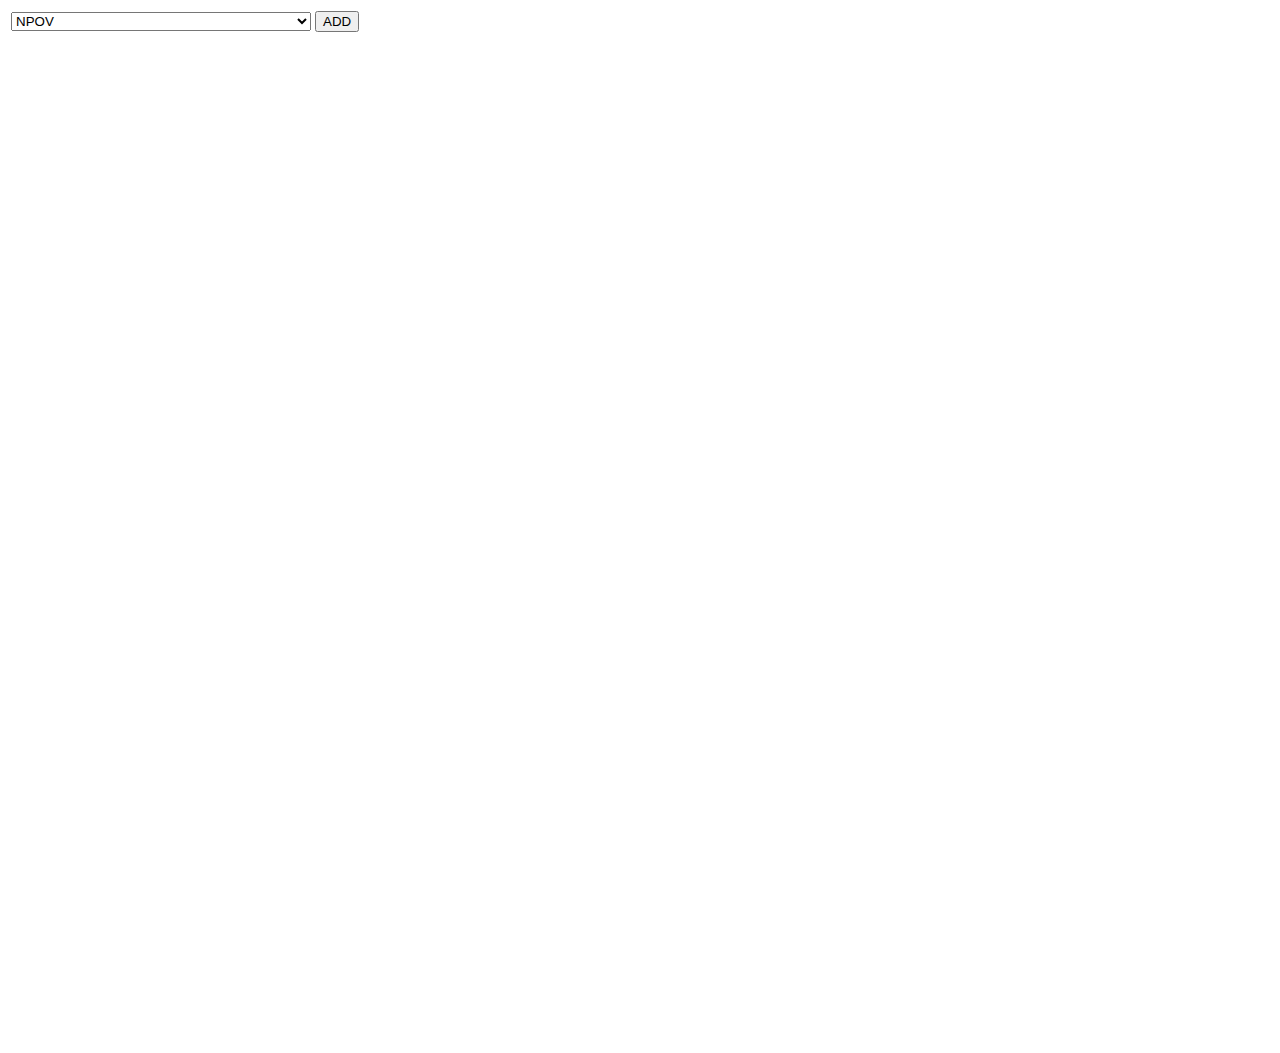
<file: index.html>
<html>
  <head>
    <script src="http://tools-static.wmflabs.org/cdnjs/ajax/libs/jquery/2.1.3/jquery.js"></script>
    <script src="lib/oojs/oojs.jquery.js"></script>
    <script src="lib/oojs-ui/oojs-ui.js"></script>
    <script type="text/javascript" src="util.js"></script>
  </head>
  <body>
    <font face="verdana"></font>
    <script>
      var optionsNum=0;
      $(document).ready(function(){
        
          $("#btnSubmit").click(function(){
            var optionsEl = $("#options-table"); 
            var name = $("#option").val();   
            
            var html = $("#added_options").html();
           
            var id = optionsNum+"added_options";
            optionsEl.append("<table id=\""+id+"\">" +html + "</table>");
            var newOption = $("#"+id);
            newOption.find("#dynamic_semantic_reason").text(name);

            newOption.find("#deleteTable").click (
              function(){
                $("#"+id).remove();
              }
            );
              
            newOption.find("#addRow").click (
              function(){
                var newOption=$("#"+id);
                var object = newOption.find("#option_object");
          var operation = newOption.find("#option_operation");
          var table = newOption.find("#option_table");
          
          var rowButtonId = "rowButton" + table.html().length;
          var rowId = "row" + table.html().length;
          var html = '<tr id='+rowId+'><td><FONT FACE="Geneva, Arial" SIZE=2>' + object.val() + '-' + operation.val() + "</FONT></td>";
          html += '<td><input id='+rowButtonId+' type="button" value = "Delete"></td></tr>';
          table.append(html);
          
          var newRow = newOption.find("#"+rowId);
          newOption.find("#"+rowButtonId).click(
            function(){
              newRow.remove();
            }
          );
              }
            );
            optionsNum++;            
          }); 

      });

      
    </script>

    <table >
      <tr>
        <td>
          <select id="option" width="300" style="width: 300px">
              <option value="NPOV"><FONT FACE="Geneva, Arial" SIZE=3>NPOV</FONT></option>
              <option value="Clarify"><FONT FACE="Geneva, Arial" SIZE=3>Clarify</FONT></option>
              <option value="Copy Editing"><FONT FACE="Geneva, Arial" SIZE=3>Copy Editing</FONT></option>
              <option value="Add Information"><FONT FACE="Geneva, Arial" SIZE=3>Add Information</FONT></option>
          </select>
          <button id="btnSubmit" type="button">ADD</button>
        </td>
      </tr>
    </table>

    <div style="width:1000px;height:1000px;line-height:5em;overflow:scroll;padding:5px;">
    <table>
      <tr id="options-table">
      </tr>
    </table>

    
    <table id="added_options" style="border:1px solid black;" hidden=true>
      <tr id='dynamic_semantic_reason'></tr>
      <tr>
        <td><FONT FACE="Geneva, Arial" SIZE=3>Object</FONT> </td>
        <td><FONT FACE="Geneva, Arial" SIZE=3>Operation</FONT></td>
        <td> 
        <input id="deleteTable" type="button" value="Delete" /> 
        </td>
      </tr>

      <tr>
        <td>
            <select id="option_object" width="150" style="width: 150px">
              <option value="Template">Template</option>
              <option value="Reference">Reference</option>
              <option value="Information">Information</option>
              <option value="Wikilink">Wikilink</option>
            </select> 
        </td>
        <td>
             <select id="option_operation" width="150" style="width: 150px">
              <option value="Insertion">Insertion</option>
              <option value="Deletion">Deletion</option>
              <option value="Modification">Modification</option>
            </select> 
        </td>
        <td> <input type="button"  id="addRow" value="Add"> </td>        
        <td>&nbsp;</td>
        <td>&nbsp;</td>
      </tr>
      <tr>
        <td>
          <table id="option_table">
          </table>
        </td>
      </tr>
   </table>
 </div>

</body>
</html>
</file>
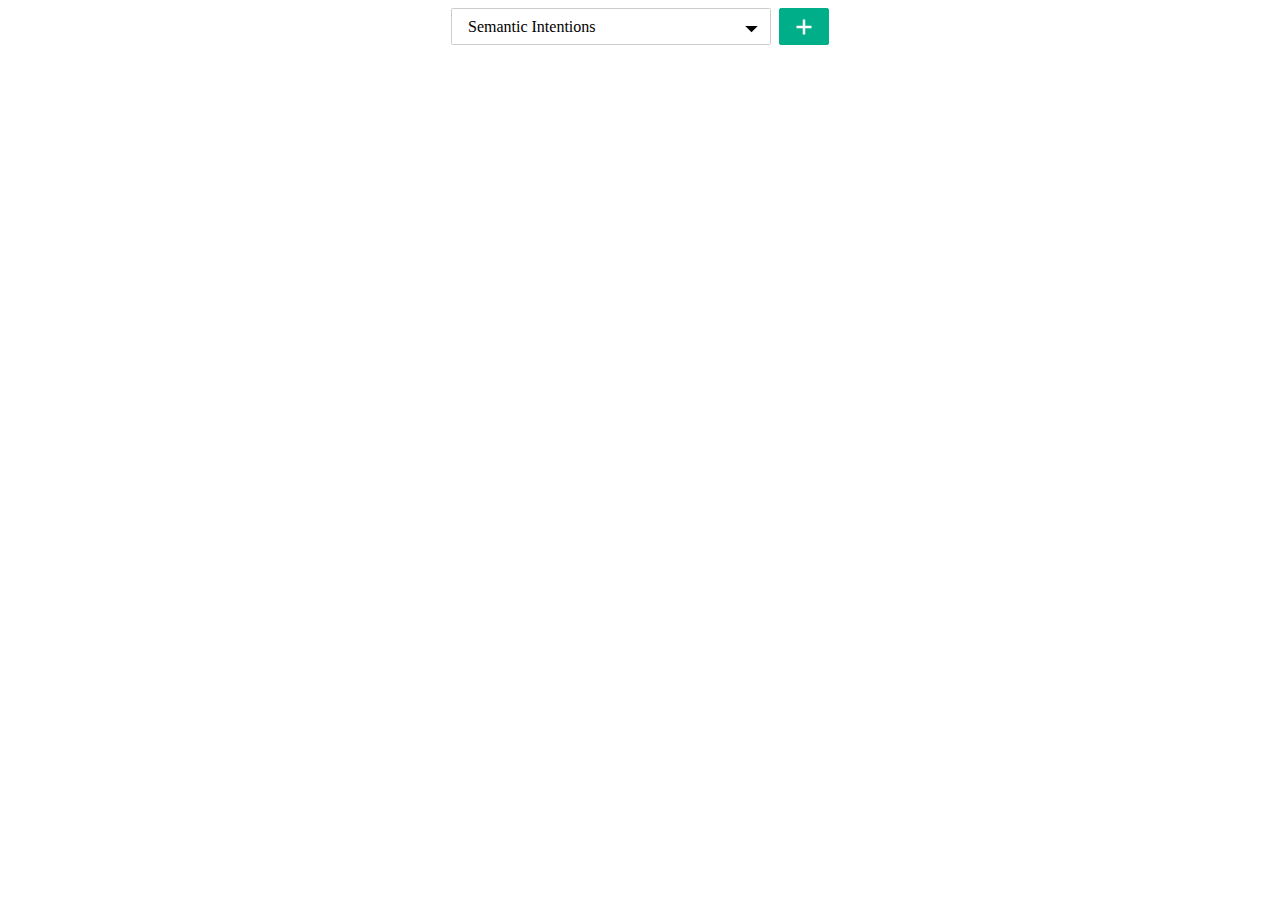
<file: oo_test.html>
<html>
  <head>
    <script src="http://tools-static.wmflabs.org/cdnjs/ajax/libs/jquery/2.1.3/jquery.js"></script>
    <script src="lib/oojs/oojs.jquery.js"></script>
    <script src="lib/oojs-ui/oojs-ui.js"></script>
    <script src="lib/oojs-ui/oojs-ui-mediawiki.js"></script>
    <script type="text/javascript" src="js/semanticOperations.js"></script>
    <link rel="stylesheet" type="text/css" href="lib/oojs-ui/oojs-ui-mediawiki.css">
    <link rel="stylesheet" type="text/css" href="css/semanticOperations.css">
  </head>
  <body>
    <script>
      var sos = new OO.ui.SemanticOperationsSelector({
        meaningsLabel: "Semantic Intentions",
        meanings: ['Link Disambiguation', 'Fact Update', 'Formatting', 'Verifiability', 'Cleanup', 'Vandalism', 'Neutral Point of View', 'Clarification', 'Elaboration', 'Copy Editing'],
        objects: ['Wiki Link', 'Inter Wiki Link', 'External Link', 'Reference', 'Category', 'Header', 'Table', 'Image', 'Sentence', 'Word'],
        actions: ['Deletion', 'Insertion', 'Modification'],
      })
      $('body').append(sos.$element)

    </script>
</body>
</html>
</file>
<file: css/semanticOperations.css>
body {
  min-height: 20em;
}

div.semantic-operations-selector {
}

div.semantic-meaning-selector {
  white-space: nowrap;
  text-align: center;
}
div.semantic-meaning-selector > .meanings {
  display: inline-block;
  vertical-align: middle;
  text-align: left;
  width: 20em;
}
div.semantic-meaning-selector > .meanings > span {
}
div.semantic-meaning-selector > .add {
  display: inline-block;
  vertical-align: middle;
  text-align: left;
}

div.syntactic-operations-selector {
  position: relative;
  display: inline-block;
  vertical-align: top;
  height: 15em;
  border: 1px solid silver;
  padding: 1em;
  margin: 2ex 2ex 2ex;
}
div.syntactic-operations-selector > .title {
  text-align: center;
  font-size: 1.2em;
  font-weight: bold;
  margin-bottom: 1ex;
}
div.syntactic-operations-selector > .closer {
  position: absolute;
  top: 0.5em;
  right: 1em;
  margin-right: 0px;
}
div.syntactic-operations-selector > .closer a {
  padding: 0px 1ex;
}

div.object-action-selector {
  position: relative;
  white-space: nowrap;
}
div.object-action-selector > .objects,
div.object-action-selector > .actions {
  display: inline-block;
  vertical-align: middle;
  width: 10em;
}
div.object-action-selector > .add {
  margin: .25em 0px;
  vertical-align: middle;
}

div.object-action {
  position: relative;
  background: #eee;
  height: 2.5em;
  vertical-align: middle;
}
div.object-action > .object,
div.object-action > .action {
  display: inline-block;
  width: 9em;
  padding: .75em 0em .75em 1em;
  margin-right: 1ex;
  border: 1px solid #eee;
}
div.object-action > .closer {
  position: absolute;
  right: .5ex;
  top: .5ex;
}
div.object-action > .closer a {
  padding: 0px 1ex;
}
</file>
